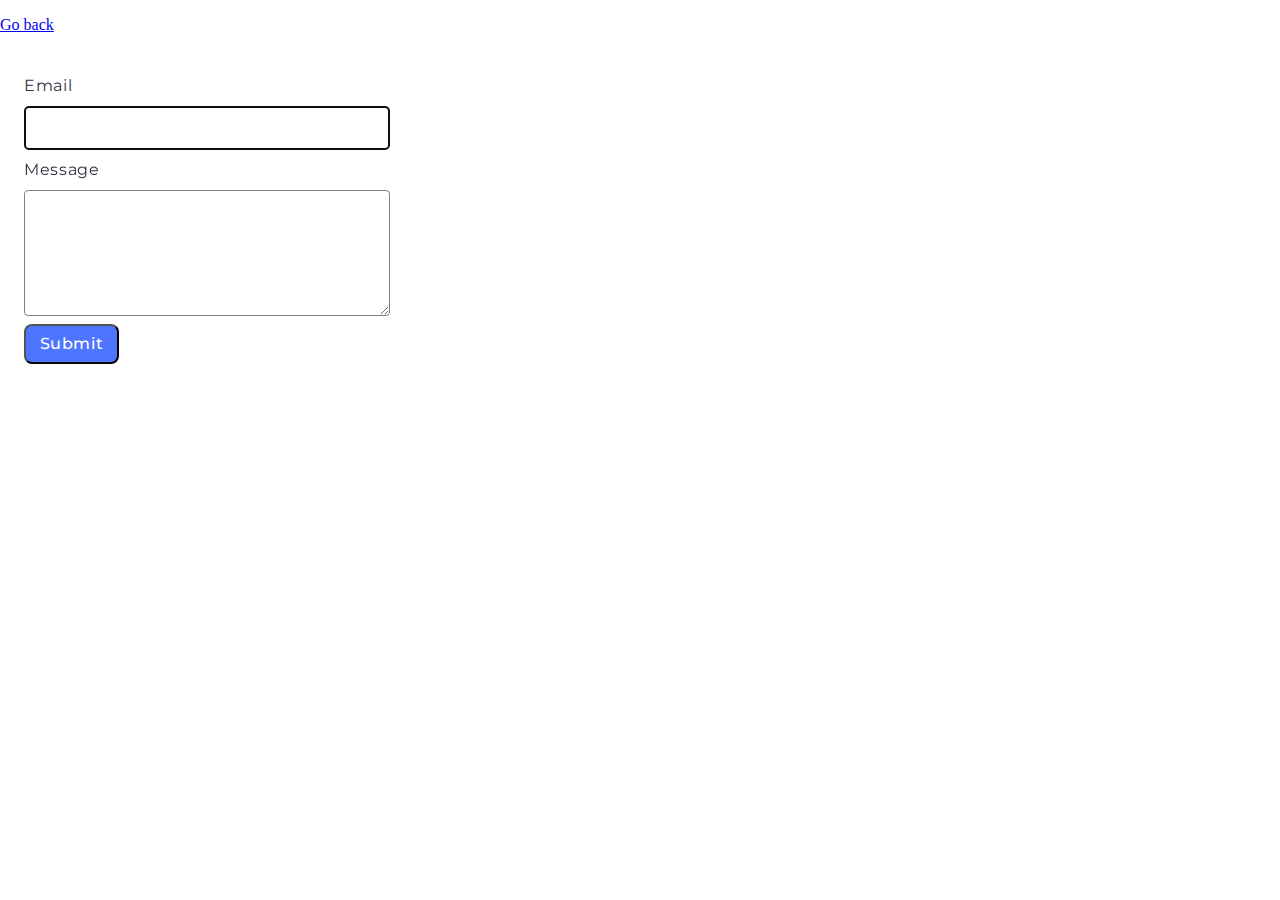
<file: src/2-form.html>
<!DOCTYPE html>
<html lang="en">
  <head>
    <meta charset="UTF-8" />
    <meta name="viewport" content="width=device-width, initial-scale=1.0" />
    <link rel="stylesheet" href="./css/index.css" />
    <link rel="preconnect" href="https://fonts.googleapis.com" />
    <link rel="preconnect" href="https://fonts.gstatic.com" crossorigin />
    <link
      href="https://fonts.googleapis.com/css2?family=Montserrat:wght@400;500&display=swap"
      rel="stylesheet"
    />
    <title>2-form</title>
  </head>
  <body>
    <p><a href="./index.html">Go back</a></p>
    <form class="feedback-form" autocomplete="off">
      <label>
        Email
        <input type="email" name="email" autofocus />
      </label>
      <label>
        Message
        <textarea name="message" rows="8"></textarea>
      </label>
      <button type="submit">Submit</button>
    </form>

    <script src="./js/2-form.js" type="module"></script>
  </body>
</html>
</file>
<file: src/css/index.css>
body {
  box-sizing: border-box;
  margin: 0 auto;
  background-color: #fff;
}
/* =========== gallery ========= */
.gallery {
  display: flex;
  flex-wrap: wrap;
  max-width: 1440px;
  padding: 24px 156px;
  gap: 24px;
}

li {
  list-style-type: none;
}

.gallery-item {
}
.gallery-image {
  width: 360px;
  height: 200px;
  flex-shrink: 0;
}

.gallery-image:hover {
  transform: scale(1.04);
}

/* =========== form ========= */

.feedback-form {
  display: inline-flex;
  padding: 24px;
  flex-direction: column;
  align-items: flex-start;
  gap: 8px;
  width: 408px;
  border-radius: 8px;
}

button {
  border-radius: 8px;
  padding: 8px 16px;
  width: 95px;
  height: 40px;
  background-color: #4e75ff;

  font-family: 'Montserrat', sans-serif;
  font-weight: 500;
  font-size: 16px;
  line-height: 1.5;
  letter-spacing: 0.04em;
  color: #fff;

  display: flex;
  justify-content: center;
  align-items: center;
}

button:hover {
  background-color: #6c8cff;
}
button:focus {
  background-color: #6c8cff;
}

label {
  gap: 8px;
  color: #2e2f42;
  font-family: 'Montserrat', sans-serif;
  font-weight: 400;
  font-size: 16px;
  line-height: 24px;
  line-height: 1.5;
  letter-spacing: 0.04em;
  color: #2e2f42;

  display: flex;
  flex-direction: column;
  align-items: flex-start;
}

input {
  gap: 8px;
  width: 360px;
  min-height: 40px;
  border-radius: 4px;
  border: 1px solid #808080;
}

textarea {
  width: 360px;
  min-height: 80px;
  border-radius: 4px;
  border: 1px solid #808080;
}
</file>
